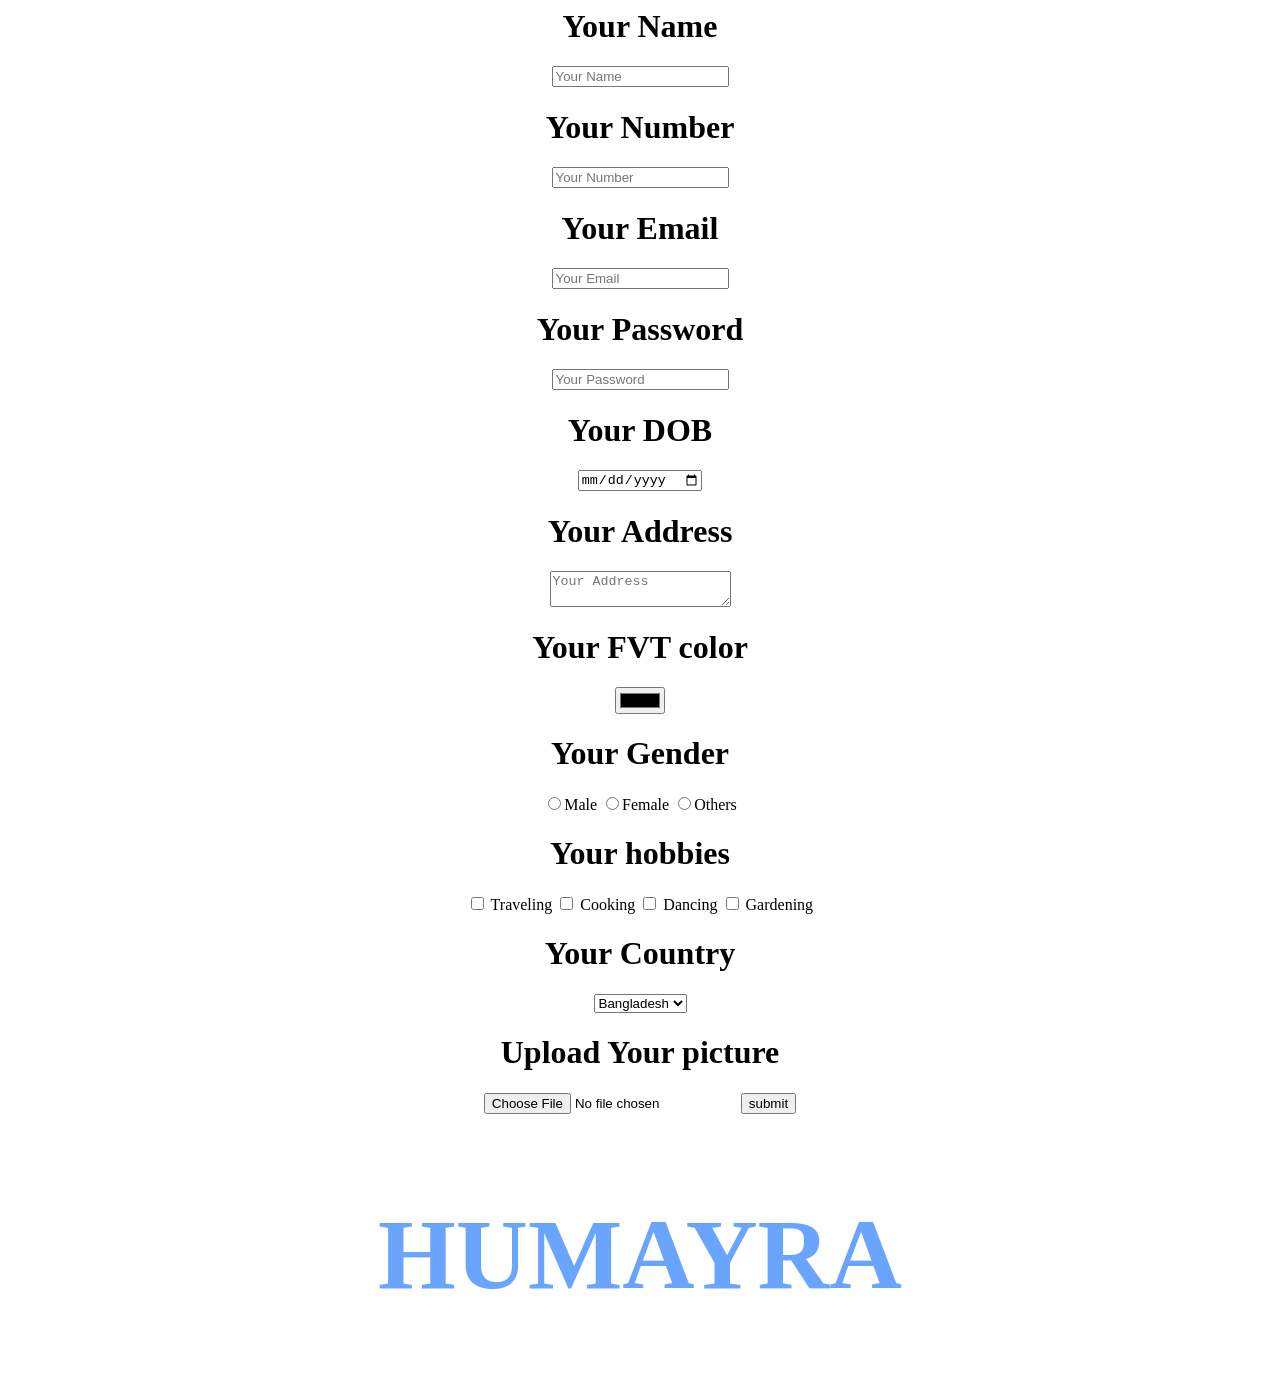
<file: index.html>
<html lang="en">
    <head>
        <link rel="stylesheet" href="style.css">
    </head>
    <body>
        <center>
        <form action="#" method="post">
        <h1>Your Name</h1>
        <input type="text" placeholder="Your Name">
        <h1>Your Number</h1>
        <input type="number" placeholder="Your Number">
        <h1>Your Email</h1>
        <input type="email" placeholder="Your Email">
        <h1> Your Password </h1>
        <input type="password" placeholder="Your Password">
        <h1>Your DOB</h1>
        <input type="date">
        <h1>Your Address</h1>
        <textarea placeholder="Your Address"></textarea>
         <h1>Your FVT color</h1>  
         <input type="color">
         <h1>Your Gender</h1>
         <input type="radio" name="gender">Male
         <input type="radio" name="gender">Female
         <input type="radio" name="gender">Others
         <h1>Your hobbies</h1>
         <input  type="checkbox"> Traveling
         <input  type="checkbox"> Cooking
         <input  type="checkbox"> Dancing
         <input  type="checkbox"> Gardening
         <h1>Your Country</h1>
        <select>
            <option>Bangladesh</option>
            <option>Canada</option>
            <option>japan</option>
        </select>
        <h1> Upload Your picture </h1>
        <input type="file">
        <button>submit</button>
        </form>
        <h2><bold>HUMAYRA</bold></h2>
        </center>
    </body>
</html>
</file>
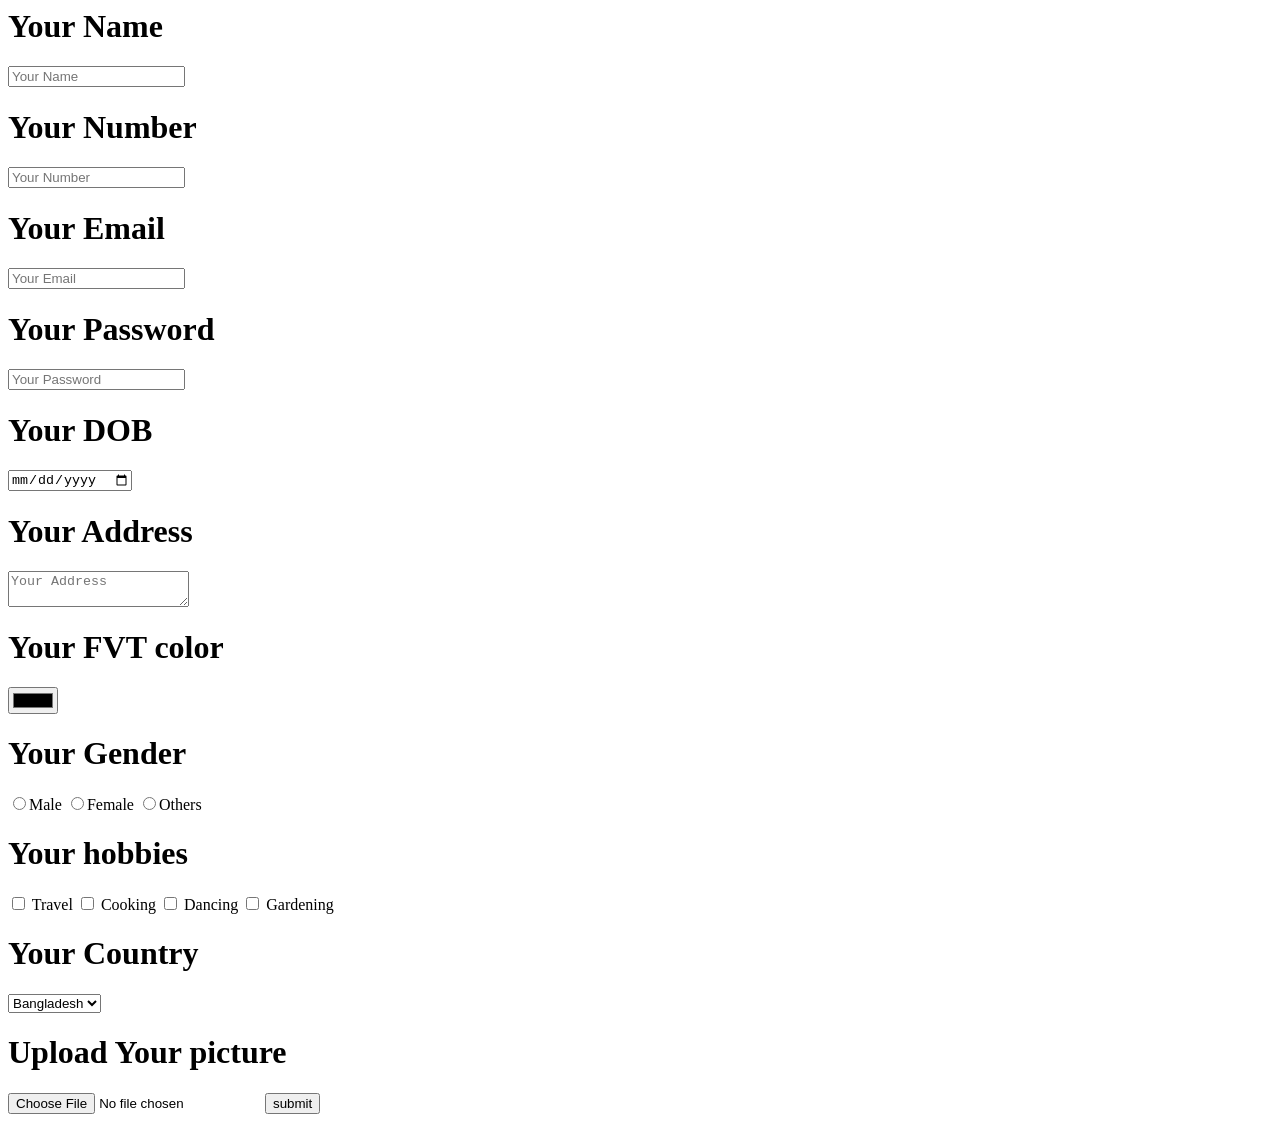
<file: homework2.html>
<html lang="en">
    <body>
        <form action="#" method="post">
        <h1>Your Name</h1>
        <input type="text" placeholder="Your Name">
        <h1>Your Number</h1>
        <input type="number" placeholder="Your Number">
        <h1>Your Email</h1>
        <input type="email" placeholder="Your Email">
        <h1> Your Password </h1>
        <input type="password" placeholder="Your Password">
        <h1>Your DOB</h1>
        <input type="date">
        <h1>Your Address</h1>
        <textarea placeholder="Your Address"></textarea>
         <h1>Your FVT color</h1>  
         <input type="color">
         <h1>Your Gender</h1>
         <input type="radio" name="gender">Male
         <input type="radio" name="gender">Female
         <input type="radio" name="gender">Others
         <h1>Your hobbies</h1>
         <input  type="checkbox"> Travel
         <input  type="checkbox"> Cooking
         <input  type="checkbox"> Dancing
         <input  type="checkbox"> Gardening
         <h1>Your Country</h1>
        <select>
            <option>Bangladesh</option>
            <option>Canada</option>
            <option>japan</option>
        </select>
        <h1> Upload Your picture </h1>
        <input type="file">
        <button>submit</button>
        </form>
    </body>
</html>
</file>
<file: style.css>
h2{
   color: #69a5ff; font-size: 100px;
}
</file>
